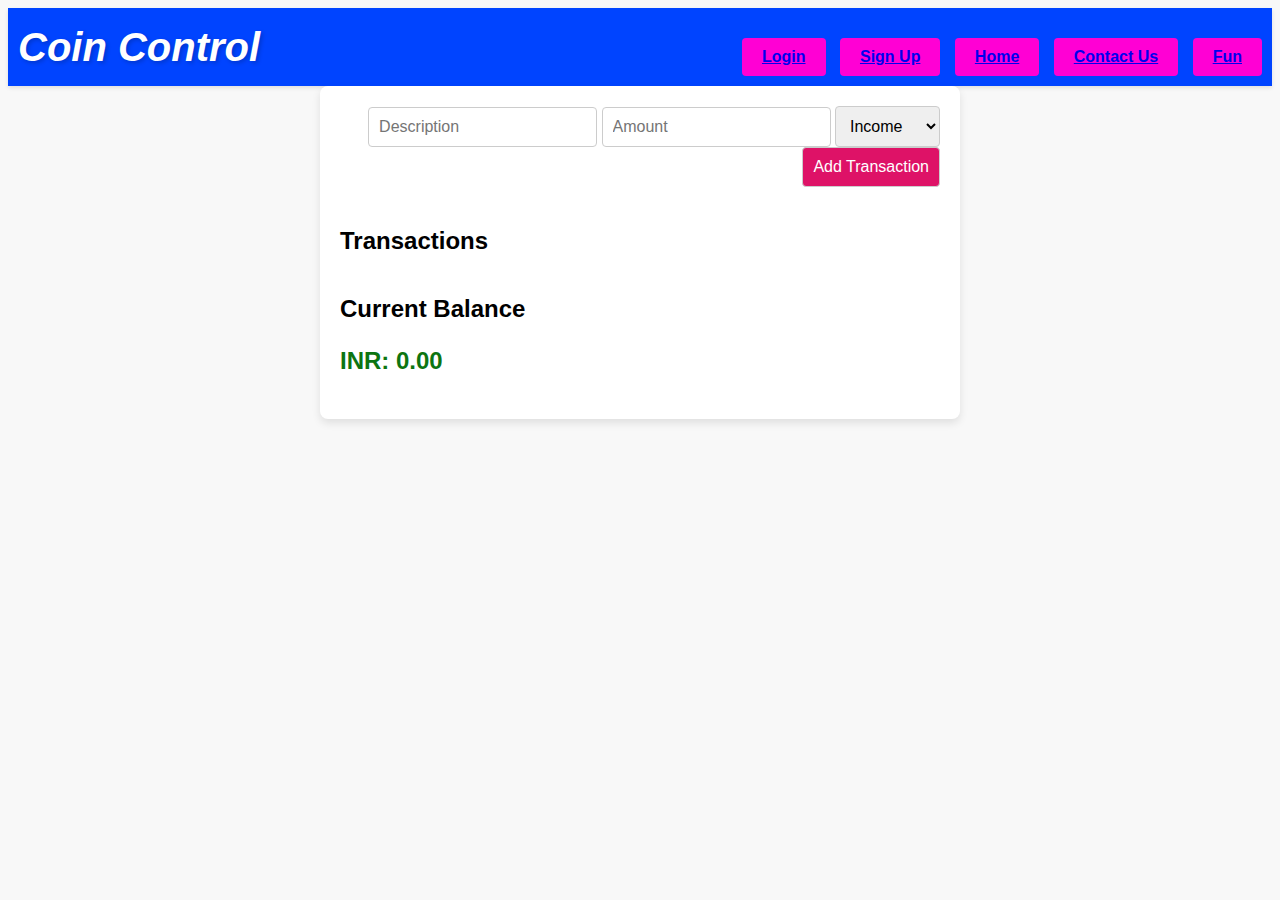
<file: index.html>
<!DOCTYPE html>
<html lang="en">

<head>
    <meta charset="UTF-8">
    <meta name="viewport" content="width=device-width, initial-scale=1.0">
    <title>Personal Finance Tracker</title>
    <link rel="stylesheet" href="style.css">
</head>

<body>
    <div class="strip">
        <h1><b><i>Coin Control</i></b></h1>
        <div class="buttons">
            <button><a href="login.html">Login</a></button>
            <button><a href="signup.html">Sign Up</a></button>
            <button><a href="home.html">Home</a></button>
            <button><a href="contact_me.html">Contact Us</a></button>
            <button><a href="fun.html">Fun</a></button>
        </div>
    </div>

    <div class="container">
        <div class="form">
            <input type="text" id="description" placeholder="Description">
            <input type="text" id="amount" placeholder="Amount">
            <select id="type">
                <option value="income">Income</option>
                <option value="expense">Expense</option>
            </select>
            <button id="addTransaction">Add Transaction</button>
        </div>

        <div class="transactions">
            <h2>Transactions</h2>
            <ul id="transactionList">
                <!-- Transactions will be dynamically added here -->
            </ul>
        </div>

        <div class="balance">
            <h2>Current Balance</h2>
            <p id="currentBalance">INR: 0.00</p>
        </div>
    </div>

    <script src="script.js"></script>
</body>

</html>
</file>
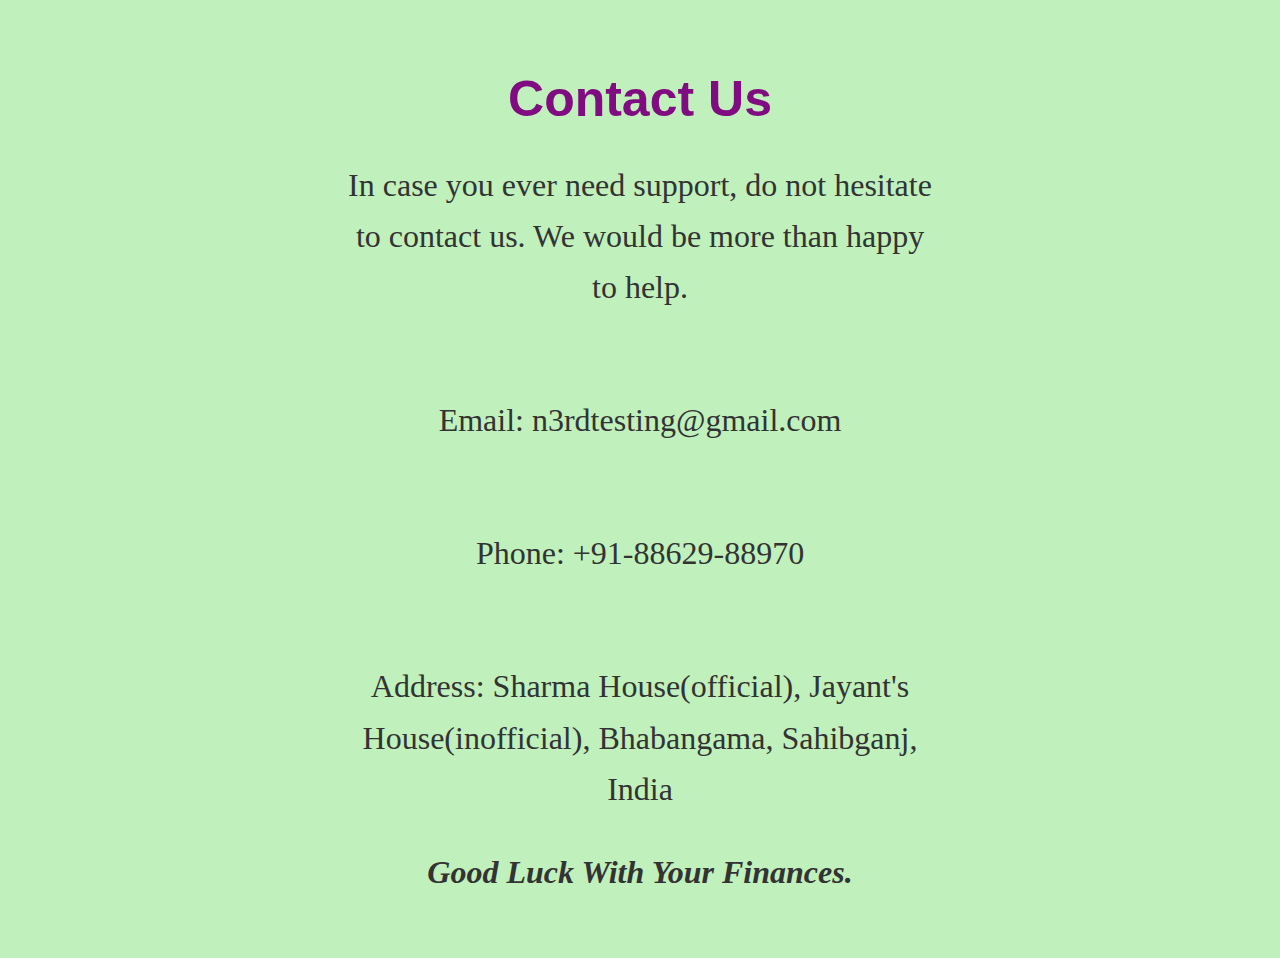
<file: contact_me.html>
<!DOCTYPE html>
<html lang="en">
<head>
    <meta charset="UTF-8">
    <meta http-equiv="X-UA-Compatible" content="IE=edge">
    <meta name="viewport" content="width=device-width, initial-scale=1.0">
    <title>Home Page</title>
    <link rel="stylesheet" href="contact_style.css">
</head>
<body>
    <div class="contact-page" id="contactPage">
        <div class="content">
            <h2>Contact Us</h2>
            <p>In case you ever need support, do not hesitate to contact us. We would be more than happy to help.</p>
            <br>
            <p>Email: n3rdtesting@gmail.com</p>
            <br>
            <p>Phone: +91-88629-88970</p>
            <br>
            <p>Address: Sharma House(official), Jayant's House(inofficial), Bhabangama, Sahibganj, India</p>
            <p><i><b>Good Luck With Your Finances.</b></i></p>
        </div>
    </div>
</body>
</file>
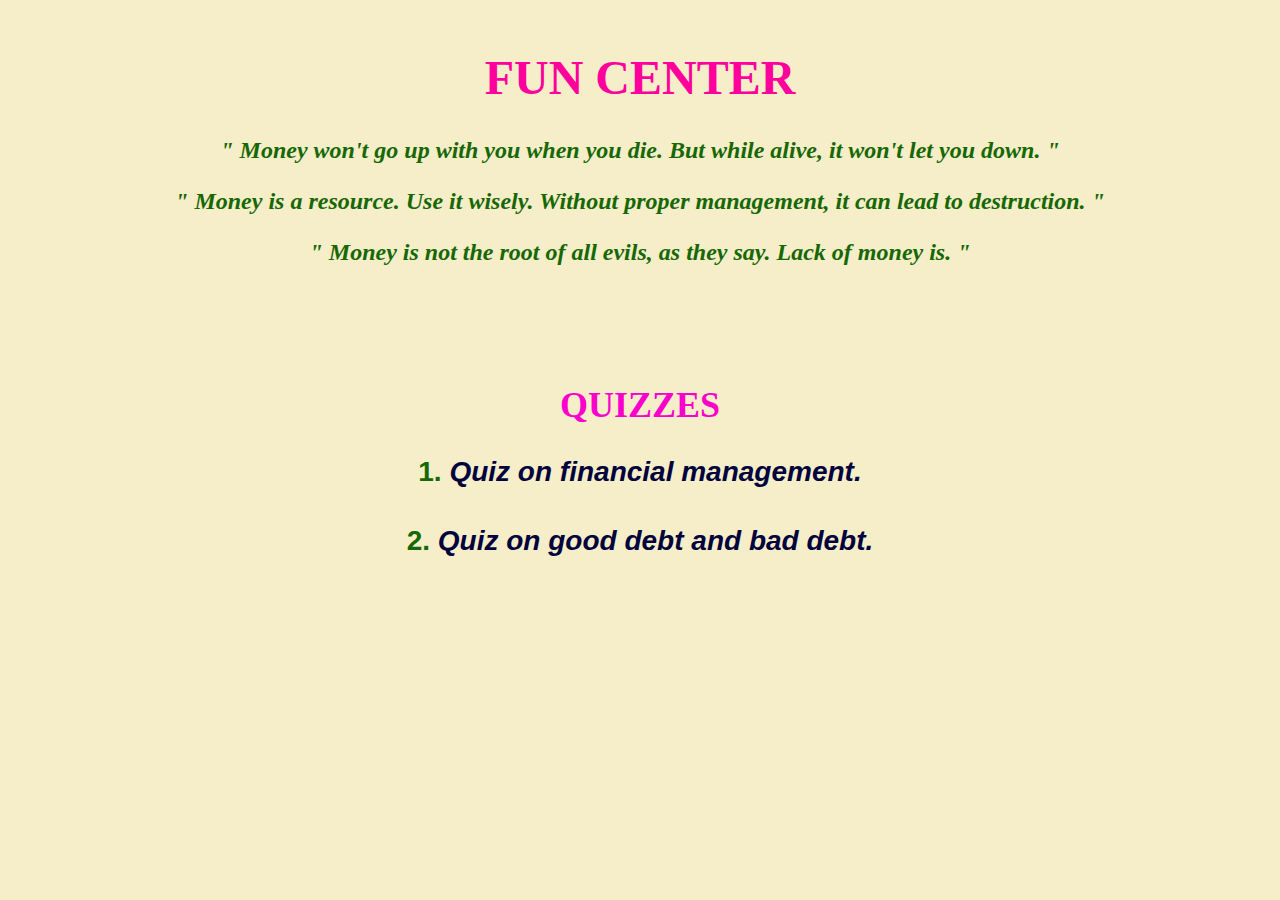
<file: fun.html>
<!DOCTYPE html>
<html lang="en">
<head>
    <meta charset="UTF-8">
    <meta http-equiv="X-UA-Compatible" content="IE=edge">
    <meta name="viewport" content="width=device-width, initial-scale=1.0">
    <title>Home Page</title>
    <link rel="stylesheet" href="fun_style.css">
</head>
<body>
    <h1>FUN CENTER</h1>
    <h3>" Money won't go up with you when you die. But while alive, it won't let you down. "</h3>
    <h3>" Money is a resource. Use it wisely. Without proper management, it can lead to destruction. "</h3>
    <h3>" Money is not the root of all evils, as they say. Lack of money is. "</h3>
    <br>
    <br>
    <br>
    <h2>QUIZZES</h2>
    
    <h4>1. <a href="quiz1.html"><i>Quiz on financial management.</i></a></h4>
    <h4>2. <a href="quiz2.html"><i>Quiz on good debt and bad debt.</i></a></h4>
        
</body>
</file>
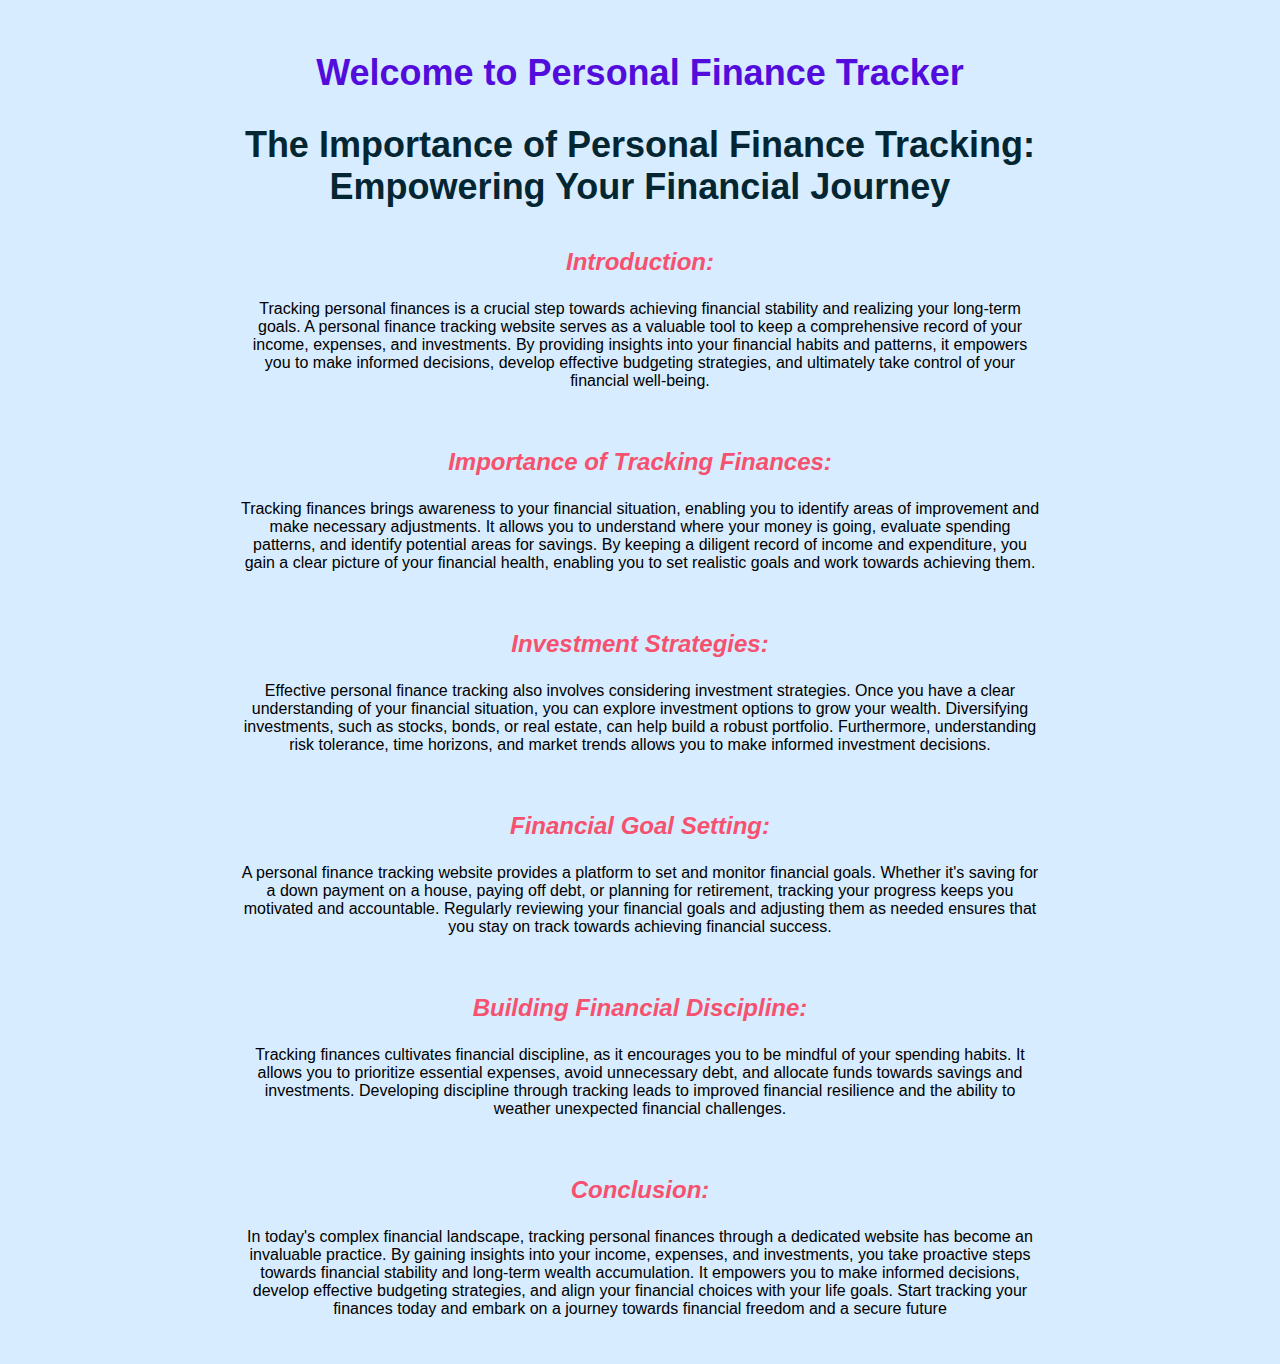
<file: home.html>
<!DOCTYPE html>
<html lang="en">
<head>
    <meta charset="UTF-8">
    <meta http-equiv="X-UA-Compatible" content="IE=edge">
    <meta name="viewport" content="width=device-width, initial-scale=1.0">
    <title>Home Page</title>
    <link rel="stylesheet" href="home_style.css">
</head>
<body>
    <div class="home-page" id="homePage">
        <div class="content">
            <h1>Welcome to Personal Finance Tracker</h1>
            <p>
                <h2> The Importance of Personal Finance Tracking: Empowering Your Financial Journey</h2>
                
                <h3><i><b>Introduction:</b></i></h3>
                Tracking personal finances is a crucial step towards achieving financial stability and realizing your long-term goals. 
                A personal finance tracking website serves as a valuable tool to keep a comprehensive record of your income, expenses, 
                and investments. By providing insights into your financial habits and patterns, it empowers you to make informed 
                decisions, develop effective budgeting strategies, and ultimately take control of your financial well-being.
                <br>
                <br>
                <h3><i><b>Importance of Tracking Finances:</b></i></h3>
                Tracking finances brings awareness to your financial situation, enabling you to identify areas of improvement 
                and make necessary adjustments. It allows you to understand where your money is going, evaluate spending 
                patterns, and identify potential areas for savings. By keeping a diligent record of income and expenditure, 
                you gain a clear picture of your financial health, enabling you to set realistic goals and work towards 
                achieving them.
                <br>
                <br>
                <h3><i><b>Investment Strategies:</b></i></h3>
                Effective personal finance tracking also involves considering investment strategies. Once you have a clear 
                understanding of your financial situation, you can explore investment options to grow your wealth. Diversifying 
                investments, such as stocks, bonds, or real estate, can help build a robust portfolio. Furthermore, understanding 
                risk tolerance, time horizons, and market trends allows you to make informed investment decisions.
                <br>
                <br>
                <h3><i><b>Financial Goal Setting:</b></i></h3>
                A personal finance tracking website provides a platform to set and monitor financial goals. Whether it's 
                saving for a down payment on a house, paying off debt, or planning for retirement, tracking your progress
                keeps you motivated and accountable. Regularly reviewing your financial goals and adjusting them as needed
                ensures that you stay on track towards achieving financial success.
                <br>
                <br>
                <h3><i><b>Building Financial Discipline:</b></i></h3>
                Tracking finances cultivates financial discipline, as it encourages you to be mindful of your spending habits.
                It allows you to prioritize essential expenses, avoid unnecessary debt, and allocate funds towards savings and 
                investments. Developing discipline through tracking leads to improved financial resilience and the ability to 
                weather unexpected financial challenges.
                <br>
                <br>
                <h3><i><b>Conclusion:</b></i></h3>
                In today's complex financial landscape, tracking personal finances through a dedicated website has 
                become an invaluable practice. By gaining insights into your income, expenses, and investments, you take 
                proactive steps towards financial stability and long-term wealth accumulation. It empowers you to make informed 
                decisions, develop effective budgeting strategies, and align your financial choices with your life goals. 
                Start tracking your finances today and embark on a journey towards financial freedom and a secure future</p>
        </div>
    </div>
</body>
</file>
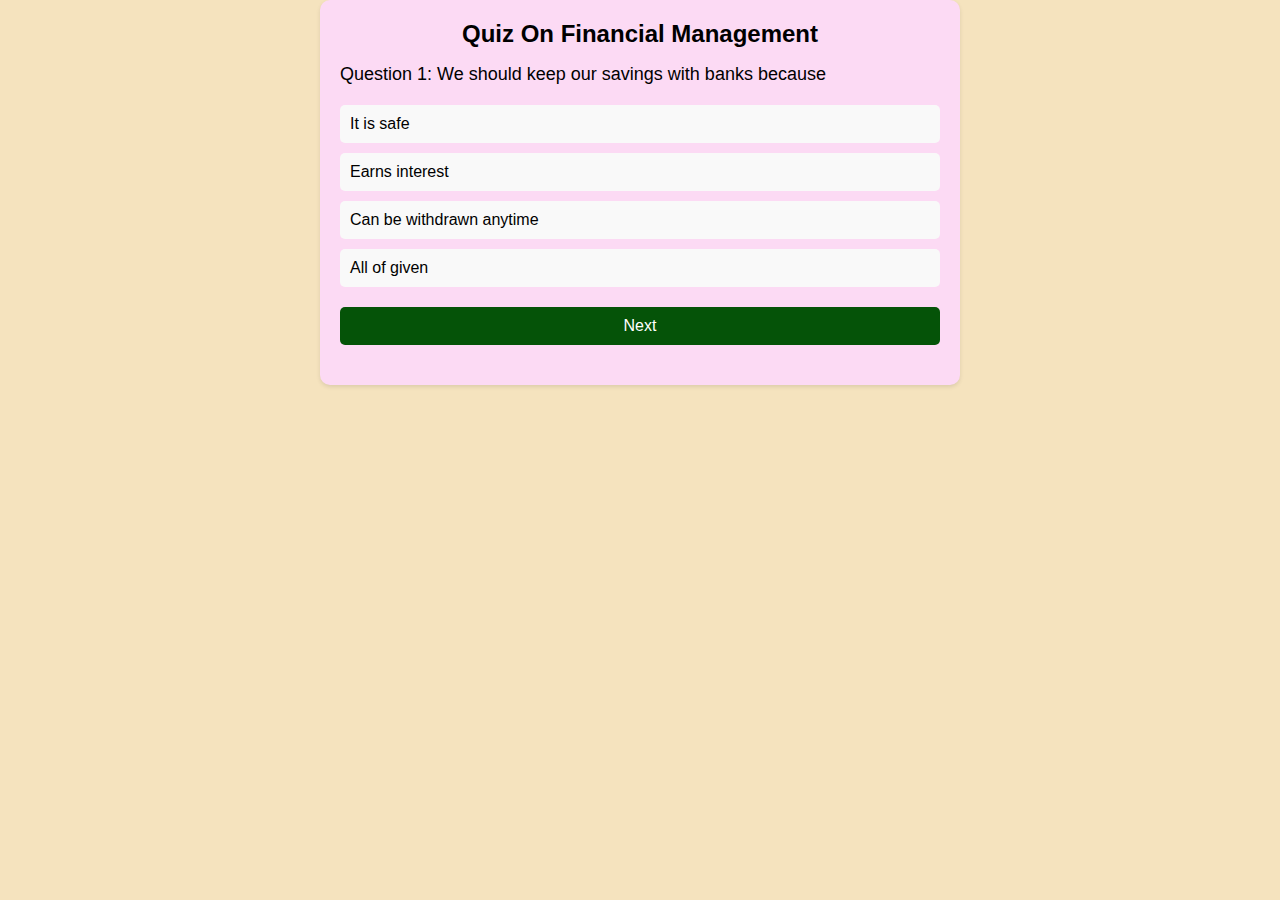
<file: quiz1.html>
<!DOCTYPE html>
<html lang="en">
<head>
  <meta charset="UTF-8">
  <meta name="viewport" content="width=device-width, initial-scale=1.0">
  <title>Quiz</title>
  <link rel="stylesheet" href="quiz1_style.css">
</head>
<body>
  <div class="quiz-container">
    <h1>Quiz On Financial Management</h1>
    <div id="question"></div>
    <div id="options"></div>
    <p id="explanation"></p>
    <button id="previousButton">Previous</button>
    <button id="nextButton">Next</button>
    <div id="result"></div>
    <p id="score"></p>
  </div>

  <script src="quiz1_script.js"></script>
</body>
</html>
</file>
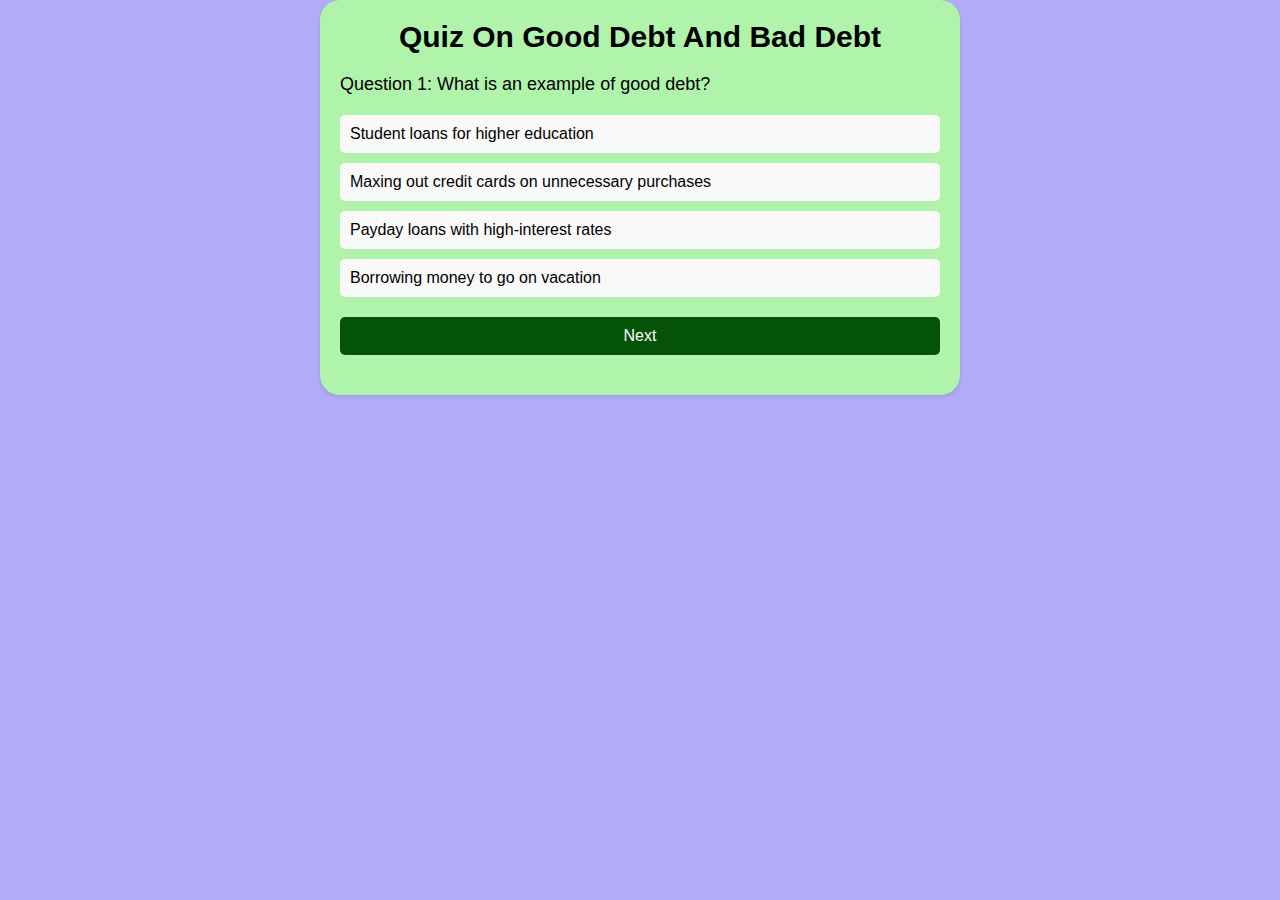
<file: quiz2.html>
<!DOCTYPE html>
<html lang="en">
<head>
  <meta charset="UTF-8">
  <meta name="viewport" content="width=device-width, initial-scale=1.0">
  <title>Quiz</title>
  <link rel="stylesheet" href="quiz2_style.css">
</head>
<body>
  <div class="quiz-container">
    <h1>Quiz On Good Debt And Bad Debt</h1>
    <div id="question"></div>
    <div id="options"></div>
    <p id="explanation"></p>
    <button id="previousButton">Previous</button>
    <button id="nextButton">Next</button>
    <div id="result"></div>
    <p id="score"></p>
  </div>

  <script src="quiz2_script.js"></script>
</body>
</html>
</file>
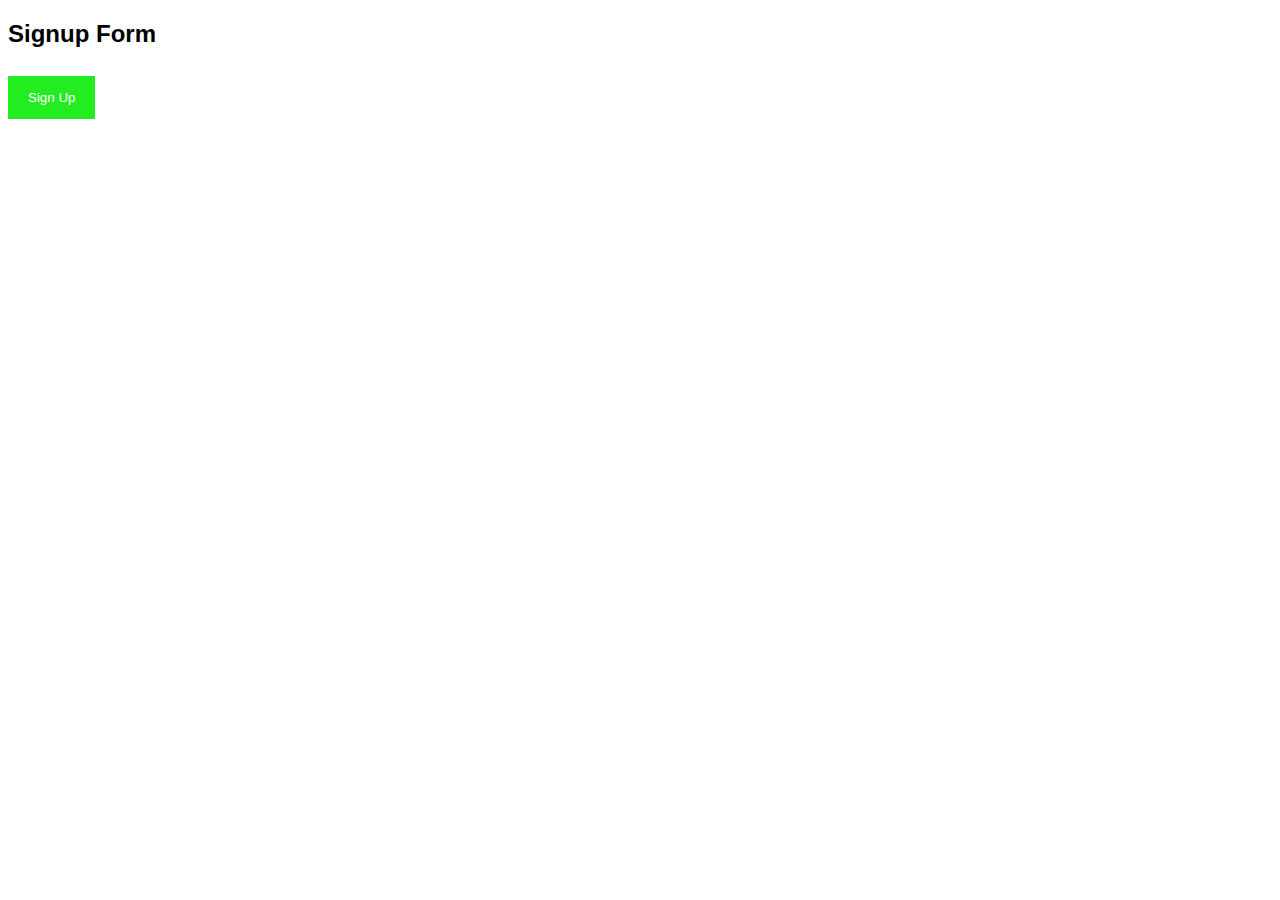
<file: signup.html>
<!DOCTYPE html>
<html>
<style>
body {font-family: Arial, Helvetica, sans-serif;}
* {box-sizing: border-box;}

/* Full-width input fields */
input[type=text], input[type=password] {
  width: 100%;
  padding: 15px;
  margin: 5px 0 22px 0;
  display: inline-block;
  border: none;
  background: #f1f1f1;
}

/* Add a background color when the inputs get focus */
input[type=text]:focus, input[type=password]:focus {
  background-color: #ddd;
  outline: none;
}

/* Set a style for all buttons */
button {
  background-color: #0cec08;
  color: white;
  padding: 14px 20px;
  margin: 8px 0;
  border: none;
  cursor: pointer;
  width: 100%;
  opacity: 0.9;
}

button:hover {
  opacity:1;
}

/* Extra styles for the cancel button */
.cancelbtn {
  padding: 14px 20px;
  background-color: #f44336;
}

/* Float cancel and signup buttons and add an equal width */
.cancelbtn, .signupbtn {
  float: left;
  width: 50%;
}

/* Add padding to container elements */
.container {
  padding: 16px;
}

/* The Modal (background) */
.modal {
  display: none; /* Hidden by default */
  position: fixed; /* Stay in place */
  z-index: 1; /* Sit on top */
  left: 0;
  top: 0;
  width: 100%; /* Full width */
  height: 100%; /* Full height */
  overflow: auto; /* Enable scroll if needed */
  background-color: #474e5d;
  padding-top: 50px;
}

/* Modal Content/Box */
.modal-content {
  background-color: #fefefe;
  margin: 5% auto 15% auto; /* 5% from the top, 15% from the bottom and centered */
  border: 1px solid #888;
  width: 80%; /* Could be more or less, depending on screen size */
}

/* Style the horizontal ruler */
hr {
  border: 1px solid #f1f1f1;
  margin-bottom: 25px;
}
 
/* The Close Button (x) */
.close {
  position: absolute;
  right: 35px;
  top: 15px;
  font-size: 40px;
  font-weight: bold;
  color: #f1f1f1;
}

.close:hover,
.close:focus {
  color: #f51404;
  cursor: pointer;
}

/* Clear floats */
.clearfix::after {
  content: "";
  clear: both;
  display: table;
}

/* Change styles for cancel button and signup button on extra small screens */
@media screen and (max-width: 300px) {
  .cancelbtn, .signupbtn {
     width: 100%;
  }
}
</style>
<body>

<h2>Signup Form</h2>

<button onclick="document.getElementById('id01').style.display='block'" style="width:auto;">Sign Up</button>

<div id="id01" class="modal">
  <span onclick="document.getElementById('id01').style.display='none'" class="close" title="Close Modal">&times;</span>
  <form class="modal-content" action="/action_page.php">
    <div class="container">
      <h1>Sign Up</h1>
      <p>Please fill in this form to create an account.</p>
      <hr>
      <label for="email"><b>Email</b></label>
      <input type="text" placeholder="Enter Email" name="email" required>

      <label for="psw"><b>Password</b></label>
      <input type="password" placeholder="Enter Password" name="psw" required>

      <label for="psw-repeat"><b>Repeat Password</b></label>
      <input type="password" placeholder="Repeat Password" name="psw-repeat" required>
      
      <label>
        <input type="checkbox" checked="checked" name="remember" style="margin-bottom:15px"> Remember me
      </label>

      <p>By creating an account you agree to our <a href="#" style="color:dodgerblue">Terms & Privacy</a>.</p>

      <div class="clearfix">
        <button type="button" onclick="document.getElementById('id01').style.display='none'" class="cancelbtn">Cancel</button>
        <button type="submit" class="signupbtn">Sign Up</button>
      </div>
    </div>
  </form>
</div>

<script>
// Get the modal
var modal = document.getElementById('id01');

// When the user clicks anywhere outside of the modal, close it
window.onclick = function(event) {
  if (event.target == modal) {
    modal.style.display = "none";
  }
}
</script>

</body>
</html>
</file>
<file: style.css>
body {
    background-color: #f8f8f8;
    font-family: Arial, sans-serif;
}

.strip {
    background-color: #0044ff;
    padding: 10px;
    display: flex;
    align-items: center;
    justify-content: space-between;
    box-shadow: 0 2px 4px rgba(0, 0, 0, 0.1);
}

.strip h1 {
    color: #ffffff;
    font-size: 40px;
    margin: 0;
    text-shadow: 2px 2px 4px rgba(0, 0, 0, 0.2);
}

.container {
    max-width: 600px;
    margin: 0 auto;
    padding: 20px;
    background-color: #ffffff;
    border-radius: 8px;
    box-shadow: 0 4px 8px rgba(0, 0, 0, 0.1);
}

.form {
    text-align: right;
}

.form input,
.form select,
.form button {
    padding: 10px;
    font-size: 16px;
    border-radius: 4px;
    border: 1px solid #cccccc;
    box-shadow: none;
    transition: border-color 0.3s;
}

.form input:focus,
.form select:focus,
.form button:focus {
    outline: none;
    border-color: #cc7337;
}

.form button {
    background-color: #de1267;
    color: #ffffff;
    cursor: pointer;
    transition: background-color 0.3s;
}

.form button:hover {
    background-color: #0077ff;
}

.transactions,
.balance {
    margin-top: 40px;
}

.transactions ul {
    list-style-type: none;
    padding: 0;
}

.transactions li {
    margin-bottom: 10px;
    padding: 10px;
    background-color: #f5f5f5;
    border-radius: 4px;
    box-shadow: 0 2px 4px rgba(0, 0, 0, 0.1);
}

.transactions li:hover {
    background-color: #ebebeb;
}

.balance p {
    font-size: 24px;
    font-weight: bold;
    color: #0d7511;
}

.buttons {
    text-align: right;
    margin-top: 20px;
}

.buttons button {
    padding: 10px 20px;
    background-color: #ff00d4;
    color: #ffffff;
    border: none;
    border-radius: 4px;
    cursor: pointer;
    font-size: 16px;
    font-weight: bold;
    margin-left: 10px;
    transition: background-color 0.3s;
}

.buttons button:hover {
    background-color: #d2f205;
}

/* Add styles for the delete button */
button.delete {
    background-color: #ff4b5c;
    color: #fff;
    border: none;
    padding: 0.5rem 1rem;
    font-size: 0.9rem;
    cursor: pointer;
    transition: background-color 0.3s ease;
}

button.delete:hover {
    background-color: #ff2d3a;
}
</file>
<file: contact_style.css>
/* CSS for the Contact Page */

body {
    background-color: #c0f0bc;
    font-family: Arial, sans-serif;
  }
  
  .contact-page {
    display: flex;
    justify-content: center;
    align-items: center;
    min-height: 100vh;
  }
  
  .content {
    text-align: center;
    max-width: 600px;
    padding: 20px;
  }
  
  h2 {
    color: #810c81;
    font-size: 50px;
    margin-bottom: 20px;
  }
  
  p {
    color: #333;
    font-size: 32px;
    line-height: 1.6;
    font-family: Brush Script MT;
  }
  
  i {
    font-style: italic;
  }
  
  b {
    font-weight: bold;
  }
</file>
<file: fun_style.css>
html, body {
    margin: 0;
    padding: 0;
  }
  
  /* Overall page styles */
  body {
    font-family: 'Segoe UI', Tahoma, Geneva, Verdana, sans-serif;
    background-color: #f6edc9;
    color: #166805;
    text-align: center;
    padding: 20px;
  }
  
  h1 {
    font-family: cursive;
    font-size: 48px;
    margin-top: 30px;
    color: #ff009d;
  }
  
  h3 {
    font-size: 24px;
    margin-top: 20px;
    font-style: italic;
    animation: fade-in 1s ease-in-out;
    font-family: Georgia, 'Times New Roman', Times, serif;
  }
  
  h2 {
    font-size: 36px;
    margin-top: 40px;
    color: #fa00cc;
    animation: slide-up 1s ease-in-out;
    font-family: cursive;
  }
  
  h4 {
    font-size: 28px;
    margin-top: 20px;
    animation: fade-in 1s ease-in-out;
  }
  
  a {
    text-decoration: none;
    color: #01043c;
    transition: color 0.3s ease;
  }
  
  a:hover {
    color: #00ff11;
  }
  
  /* Animations */
  @keyframes fade-in {
    0% { opacity: 0; }
    100% { opacity: 1; }
  }
  
  @keyframes slide-up {
    0% { transform: translateY(20px); opacity: 0; }
    100% { transform: translateY(0); opacity: 1; }
  }
  
  /* Adjustments for spacing */
  br {
    margin-bottom: 20px;
  }
</file>
<file: home_style.css>
/* CSS for the Home Page */

/* CSS for the Home Page */

/* CSS for the Home Page */

body {
    background-color: #d7ecff;
    font-family: Arial, sans-serif;
    overflow-y: scroll; /* Add scrollbar to vertical overflow */
  }
  
  .home-page {
    display: flex;
    justify-content: center;
    align-items: center;
    min-height: 100vh; /* Change height to min-height */
  }
  
  .content {
    text-align: center;
    max-width: 800px;
    padding: 20px; /* Add padding for better readability */
    animation: fadeIn 1s ease;
  }
  
  h1 {
    color: #520ddc;
    font-size: 36px;
    margin-bottom: 20px;
  }

  h2 {
    color: #032632;
    font-size: 36px;
    margin-bottom: 20px;
  }
  
  h3 {
    color: #F6516E;
    font-size: 24px;
    margin-top: 40px;
  }
  
  i {
    font-style: italic;
  }
  
  b {
    font-weight: bold;
  }
  
  p {
    color: #333;
    font-size: 18px;
    line-height: 1.6;
  }
  
  /* Animation Keyframes */
  
  @keyframes fadeIn {
    0% {
      opacity: 0;
      transform: translateY(-20px);
    }
    100% {
      opacity: 1;
      transform: translateY(0);
    }
  }
</file>
<file: quiz1_style.css>
body {
    font-family: Arial, sans-serif;
    background-color: #f5e3be;
    margin: 0;
    padding: 0;
  }
  
  .quiz-container {
    max-width: 600px;
    margin: 0 auto;
    padding: 20px;
    background-color: #fcdaf4;
    border-radius: 10px;
    box-shadow: 0 2px 4px rgba(0, 0, 0, 0.1);
  }
  
  h1 {
    font-size: 24px;
    text-align: center;
    margin-top: 0;
  }
  
  #question {
    font-size: 18px;
    margin-bottom: 20px;
    animation: fade-in 1s ease-in;
  }
  
  #options {
    margin-bottom: 20px;
  }
  
  #options button {
    display: block;
    width: 100%;
    padding: 10px;
    margin-bottom: 10px;
    background-color: #f9f9f9;
    border: none;
    border-radius: 5px;
    text-align: left;
    font-size: 16px;
    transition: background-color 0.3s ease;
    animation: slide-up 1s ease-in;
  }
  
  #options button:hover {
    background-color: #eaeaea;
  }
  
  #explanation {
    font-size: 14px;
    color: #04088a;
    margin-bottom: 20px;
    animation: fade-in 1s ease-in;
  }
  
  #previousButton,
  #nextButton {
    display: block;
    width: 100%;
    padding: 10px;
    background-color: #055308;
    color: #fff;
    border: none;
    border-radius: 5px;
    font-size: 16px;
    cursor: pointer;
    transition: background-color 0.3s ease;
    animation: fade-in 1s ease-in;
  }
  
  #previousButton:hover,
  #nextButton:hover {
    background-color: #a8e910;
  }
  
  #result {
    font-size: 18px;
    text-align: center;
    margin-bottom: 20px;
    animation: fade-in 1s ease-in;
  }
  
  #score {
    font-size: 16px;
    text-align: center;
    animation: fade-in 1s ease-in;
  }
  
  @keyframes fade-in {
    from { opacity: 0; }
    to { opacity: 1; }
  }
  
  @keyframes slide-up {
    from { transform: translateY(20px); opacity: 0; }
    to { transform: translateY(0); opacity: 1; }
  }
</file>
<file: quiz2_style.css>
body {
    font-family: Arial, sans-serif;
    background-color: #b3abf5;
    margin: 0;
    padding: 0;
  }
  
  .quiz-container {
    max-width: 600px;
    margin: 0 auto;
    padding: 20px;
    background-color: #b0f3ab;
    border-radius: 20px;
    box-shadow: 0 2px 4px rgba(0, 0, 0, 0.1);
  }
  
  h1 {
    font-size: 30px;
    text-align: center;
    margin-top: 0;
  }
  
  #question {
    font-size: 18px;
    margin-bottom: 20px;
    animation: fade-in 1s ease-in;
  }
  
  #options {
    margin-bottom: 20px;
  }
  
  #options button {
    display: block;
    width: 100%;
    padding: 10px;
    margin-bottom: 10px;
    background-color: #f9f9f9;
    border: none;
    border-radius: 5px;
    text-align: left;
    font-size: 16px;
    transition: background-color 0.3s ease;
    animation: slide-up 1s ease-in;
  }
  
  #options button:hover {
    background-color: #fbf8a0;
  }
  
  #explanation {
    font-size: 14px;
    color: #04088a;
    margin-bottom: 20px;
    animation: fade-in 1s ease-in;
  }
  
  #previousButton,
  #nextButton {
    display: block;
    width: 100%;
    padding: 10px;
    background-color: #055308;
    color: #fff;
    border: none;
    border-radius: 5px;
    font-size: 16px;
    cursor: pointer;
    transition: background-color 0.3s ease;
    animation: fade-in 1s ease-in;
  }
  
  #previousButton:hover,
  #nextButton:hover {
    background-color: #a8e910;
  }
  
  #result {
    font-size: 18px;
    text-align: center;
    margin-bottom: 20px;
    animation: fade-in 1s ease-in;
  }
  
  #score {
    font-size: 16px;
    text-align: center;
    animation: fade-in 1s ease-in;
  }
  
  @keyframes fade-in {
    from { opacity: 0; }
    to { opacity: 1; }
  }
  
  @keyframes slide-up {
    from { transform: translateY(20px); opacity: 0; }
    to { transform: translateY(0); opacity: 1; }
  }
</file>
